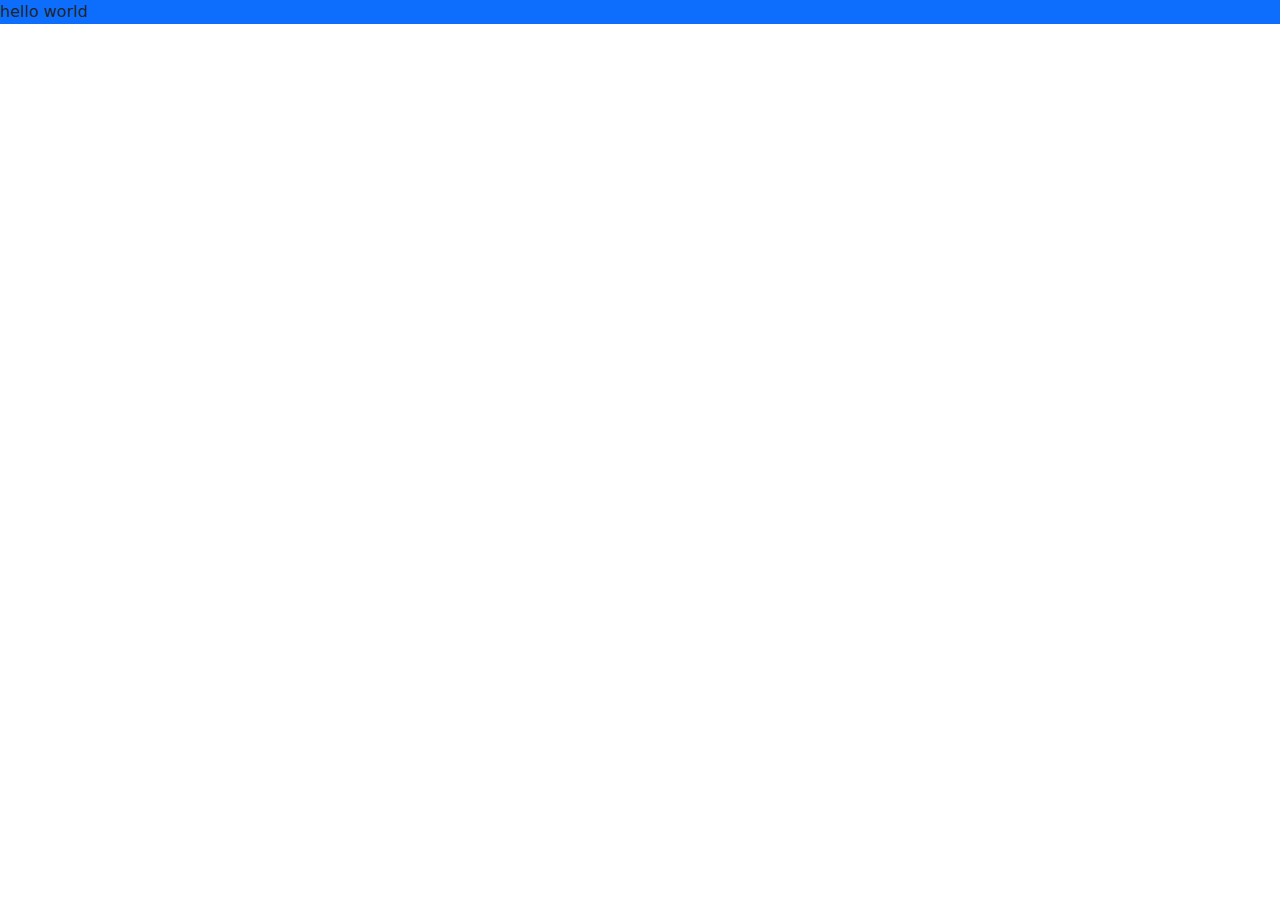
<file: index.html>
<!DOCTYPE html>
<html lang="en">
<head>
    <meta charset="UTF-8">
    <meta name="viewport" content="width=device-width, initial-scale=1.0">
    <title>Document</title>
    <link rel="stylesheet" href="https://cdn.jsdelivr.net/npm/bootstrap@5.3.8/dist/css/bootstrap.min.css">
</head>
<body>
    <p class="bg-primary">hello world</p>

    <script src="https://cdn.jsdelivr.net/npm/bootstrap@5.3.8/dist/js/bootstrap.bundle.min.js"></script>
</body>
</html>
</file>
